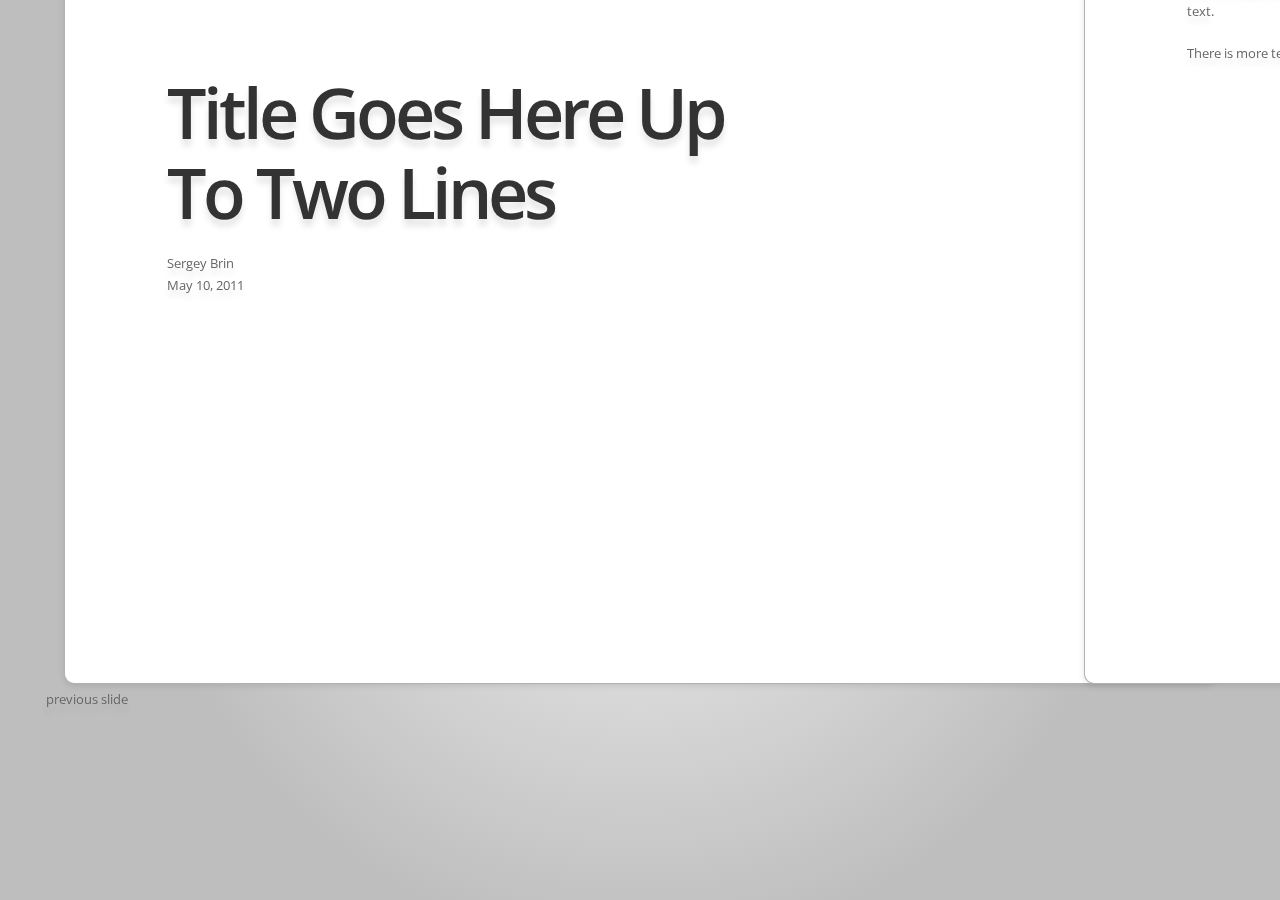
<file: index.html>
<!DOCTYPE html>
<!--[if lt IE 7]> <html class="ie6" lang="en"> <![endif]-->
<!--[if IE 7]>    <html class="ie7" lang="en"> <![endif]-->
<!--[if IE 8]>    <html class="ie8" lang="en"> <![endif]-->
<!--[if gt IE 8]><!--> <html class="no-js" lang="en"> <!--<![endif]-->
<!--
  Responsive html5slides
  Author: Jared Gholston
  URL: https://github.com/jarbot/responsive-html5slides

  Based on:
  Google HTML5 slide template

  Authors: Luke Mahé (code)
           Marcin Wichary (code and design)
           
           Dominic Mazzoni (browser compatibility)
           Charles Chen (ChromeVox support)

  URL: http://code.google.com/p/html5slides/
-->
  <head>
    <title>Presentation</title>
    <meta charset='utf-8'>
    <meta id="viewport" name="viewport" content="width=device-width, initial-scale=1.0">
    <link rel="stylesheet" type="text/css" href="css/responsive_slides.css">
  </head>
  <body style='display: none'>

    <section class='slides layout-regular template-default'>
      
      <!-- Your slides (<article>s) go here. Delete or comment out the
           slides below. -->
        
        
      <article>
        <h1 id="testFlow">
          Title Goes Here Up
          <br>
          To Two Lines
        </h1>
        <p>
          Sergey Brin
          <br>
          May 10, 2011
        </p>
      </article>
      
      <article>
        <p>
          This is a slide with just text. This is a slide with just text.
          This is a slide with just text. This is a slide with just text.
          This is a slide with just text. This is a slide with just text.
        </p>
        <p>
          There is more text just underneath.
        </p>
      </article>

      <article>
        <h3>
          Simple slide with header and text
        </h3>
        <p>
          This is a slide with just text. This is a slide with just text.
          This is a slide with just text. This is a slide with just text.
          This is a slide with just text. This is a slide with just text.
        </p>
        <p>
          There is more text just underneath with a <code>code sample: 5px</code>.
        </p>
      </article>

      <article class='smaller'>
        <h3>
          Simple slide with header and text (small font)
        </h3>
        <p>
          This is a slide with just text. This is a slide with just text.
          This is a slide with just text. This is a slide with just text.
          This is a slide with just text. This is a slide with just text.
        </p>
        <p>
          There is more text just underneath with a <code>code sample: 5px</code>.
        </p>
      </article>

      <article>
        <h3>
          Slide with bullet points and a longer title, just because we
          can make it longer
        </h3>
        <ul>
          <li>
            Use this template to create your presentation
          </li>
          <li>
            Use the provided color palette, box and arrow graphics, and
            chart styles
          </li>
          <li>
            Instructions are provided to assist you in using this
            presentation template effectively
          </li>
          <li>
            At all times strive to maintain Google's corporate look and feel
          </li>
        </ul>
      </article>

      <article>
        <h3>
          Slide with bullet points that builds
        </h3>
        <ul class="build">
          <li>
            This is an example of a list
          </li>
          <li>
            The list items fade in
          </li>
          <li>
            Last one!
          </li>
        </ul>

        <div class="build">
          <p>Any element with child nodes can build.</p>
          <p>It doesn't have to be a list.</p>
        </div>
      </article>

      <article class='smaller'>
        <h3>
          Slide with bullet points (small font)
        </h3>
        <ul>
          <li>
            Use this template to create your presentation
          <li>
            Use the provided color palette, box and arrow graphics, and
            chart styles
          <li>
            Instructions are provided to assist you in using this
            presentation template effectively
          <li>
            At all times strive to maintain Google's corporate look and feel
        </ul>
      </article>

      <article>
        <h3>
          Slide with a table
        </h3>
        
        <table>
          <tr>
            <th>
              Name
            <th>
              Occupation
          <tr>
            <td>
              Luke Mahé
            <td>
              V.P. of Keepin’ It Real
          <tr>
            <td>
              Marcin Wichary
            <td>
              The Michael Bay of Doodles
        </table>
      </article>
      
      <article class='smaller'>
        <h3>
          Slide with a table (smaller text)
        </h3>
        
        <table>
          <tr>
            <th>
              Name
            <th>
              Occupation
          <tr>
            <td>
              Luke Mahé
            <td>
              V.P. of Keepin’ It Real
          <tr>
            <td>
              Marcin Wichary
            <td>
              The Michael Bay of Doodles
        </table>
      </article>
      
      <article>
        <h3>
          Styles
        </h3>
        <ul>
          <li>
            <span class='red'>class="red"</span>
          <li>
            <span class='blue'>class="blue"</span>
          <li>
            <span class='green'>class="green"</span>
          <li>
            <span class='yellow'>class="yellow"</span>
          <li>
            <span class='black'>class="black"</span>
          <li>
            <span class='white'>class="white"</span>
          <li>
            <b>bold</b> and <i>italic</i>
        </ul>
      </article>
      
      <article>
        <h2>
          Segue slide
        </h2>
      </article>

      <article>
        <h3>
          Slide with an image
        </h3>
        <p>
          <img src='images/example-graph.png' class="resize">
        </p>
        <div class='source'>
          Source: Sergey Brin
        </div>
      </article>

      <article>
        <h3>
          Slide with an image (centered)
        </h3>
        <p>
          <img class='centered' src='images/example-graph.png' class="resize">
        </p>
        <div class='source'>
          Source: Larry Page
        </div>
      </article>

      <article class='fill'>
        <h3>
          Image filling the slide (with optional header)
        </h3>
        <p>
          <img src='images/example-cat.jpg'>
        </p>
        <div class='source white'>
          Source: Eric Schmidt
        </div>
      </article>

      <article>
        <h3>
          This slide has some code
        </h3>
        <section>
        <pre>
&lt;script type='text/javascript'&gt;
  // Say hello world until the user starts questioning
  // the meaningfulness of their existence.
  function helloWorld(world) {
    for (var i = 42; --i &gt;= 0;) {
      alert('Hello ' + String(world));
    }
  }
&lt;/script&gt;
&lt;style&gt;
  p { color: pink }
  b { color: blue }
  u { color: 'umber' }
&lt;/style&gt;
</pre>
        </section>
      </article>
      
      <article class='smaller'>
        <h3>
          This slide has some code (small font)
        </h3>
        <section>
<pre>
&lt;script type='text/javascript'&gt;
  // Say hello world until the user starts questioning
  // the meaningfulness of their existence.
  function helloWorld(world) {
    for (var i = 42; --i &gt;= 0;) {
      alert('Hello ' + String(world));
    }
  }
&lt;/script&gt;
&lt;style&gt;
  p { color: pink }
  b { color: blue }
  u { color: 'umber' }
&lt;/style&gt;
</pre>
        </section>
      </article>
      
      <article>
        <q>
          The best way to predict the future is to invent it.
        </q>
        <div class='author'>
          Alan Kay
        </div>
      </article>
      
      <article class='smaller'>
        <q>
          A distributed system is one in which the failure of a computer 
          you didn’t even know existed can render your own computer unusable.
        </q>
        <div class='author'>
          Leslie Lamport
        </div>
      </article>
      
      <article class='nobackground'>
        <h3>
          A slide with an embed + title
        </h3>
        
        <iframe src='http://www.google.com/doodle4google/history.html'></iframe>
      </article>

      <article class='nobackground'>
        <iframe src='http://www.google.com/doodle4google/history.html'></iframe>
      </article>

      <article class='fill'>
        <h3>
          Full-slide embed with (optional) slide title on top
        </h3>
        <iframe src='http://www.google.com/doodle4google/history.html'></iframe>
      </article>
      
      <article>
        <h3>
          Thank you!
        </h3>
        
        <ul>
          <li>
            <a href='http://www.google.com'>google.com</a>
        </ul>
      </article>

    </section>

    <script src='js/slides.js'></script>

  </body>
</html>
</file>
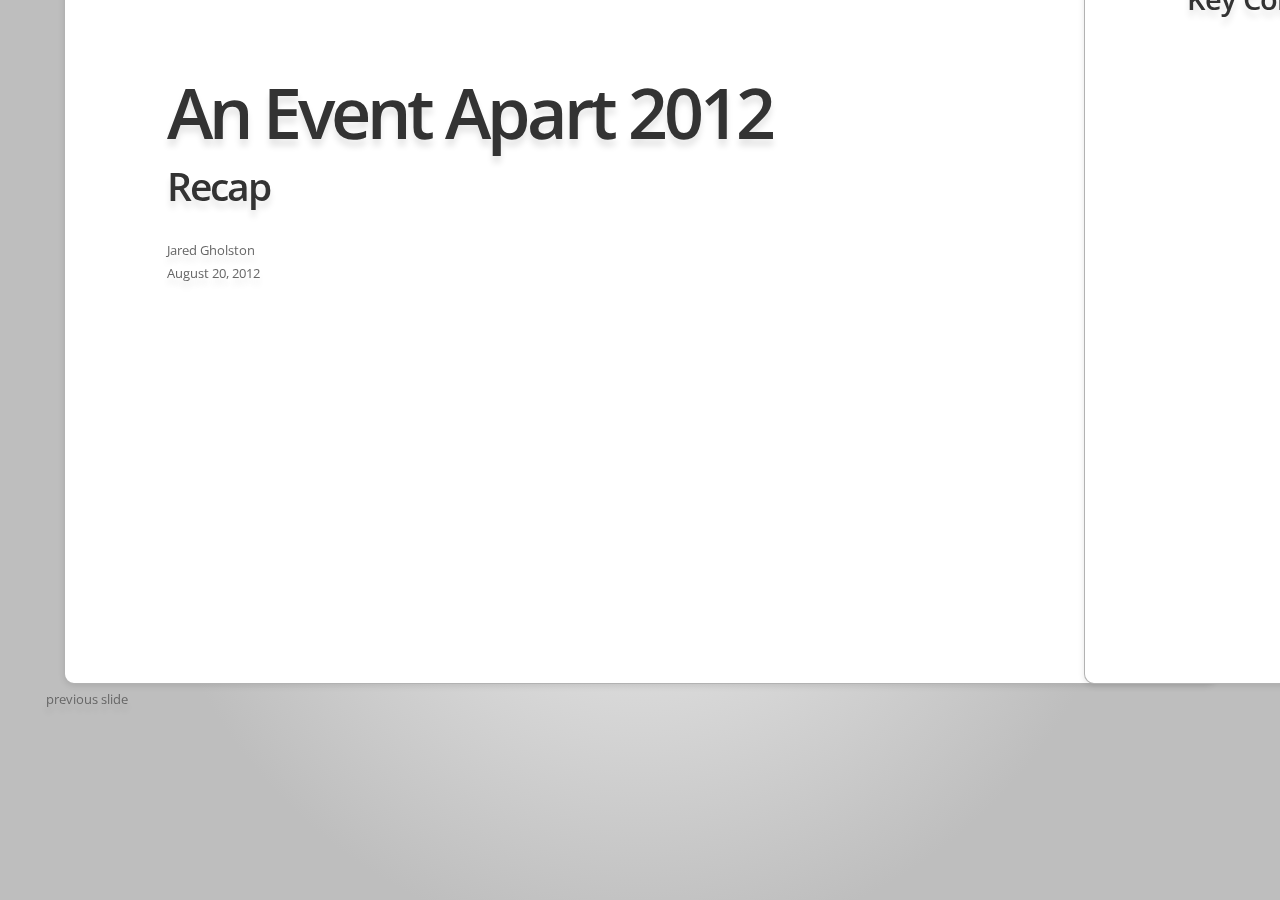
<file: AEA_2012.html>
<!DOCTYPE html>
<!--[if lt IE 7]> <html class="ie6" lang="en"> <![endif]-->
<!--[if IE 7]>    <html class="ie7" lang="en"> <![endif]-->
<!--[if IE 8]>    <html class="ie8" lang="en"> <![endif]-->
<!--[if gt IE 8]><!-->
<html class="no-js" lang="en" xmlns="http://www.w3.org/1999/html" xmlns="http://www.w3.org/1999/html"> <!--<![endif]-->
<!--
  Responsive html5slides
  Author: Jared Gholston
  URL: https://github.com/jarbot/responsive-html5slides

  Based on:
  Google HTML5 slide template

  Authors: Luke Mahé (code)
           Marcin Wichary (code and design)
           
           Dominic Mazzoni (browser compatibility)
           Charles Chen (ChromeVox support)

  URL: http://code.google.com/p/html5slides/
-->
  <head>
    <title>An Event Apart Recap 2012</title>
    <meta charset='utf-8'>
    <meta id="viewport" name="viewport" content="width=device-width, initial-scale=1.0">
    <link rel="stylesheet" type="text/css" href="css/responsive_slides.css">
  </head>
  <body style='display: none' class="debug">

    <section class='slides layout-regular template-default'>
      
        <!-- Your slides (<article>s) go here. Delete or comment out the
           slides below. -->


        <article>
            <h1 id="testFlow">
              An Event Apart 2012
            </h1>
            <h2>
              Recap
            </h2>
            <p>
              Jared Gholston
              <br>
              August 20, 2012
            </p>
        </article>
      
        <article>
          <h3>Key Concepts</h3>
          <ul class="build toc">
              <li>mobile first</li>
              <li>responsive</li>
              <li>mobile first</li>
              <li>responsive</li>
              <li>mobile first</li>
          </ul>
                  <!--
                  <li>mobile/content first (zeldman)</li>
                  <li>style guide (starbucks, marcotte)</li>
                  <li>responsive & mobile first (images,media, etc marcotte)</li>
                  <li>TV is not radio</li>
                  <li>The web is not print</li>
                  <li>Mobile browsing is not a tiny desktop</li>
                  <li>adaptive content</li>
                  <li>optimizing forms for mobile</li> -->
        </article>

        <article>
            <h1>Thank You.</h1>
            <h2>Questions?</h2>
        </article>

        <article>
            <h1>Genesis</h1>
            <h2 class="build">Mobile First.</h2>
        </article>

        <article>
            <h1>Mobile First</h1>
            <h2 class="build">+ Content First</h2>
            <p class="notes">I recommend approaching gensis both from a mobile and content first strategy.</p>
        </article>

        <article>
            <h1 class="strikeThrough">LOREM IPSUM</h1>
            <p class="notes">No fake content boxes. At least start with a small set of real content.</p>
        </article>

        <article>
            <h1>Focus on what matters.</h1>
            <p class="notes">
                Going through the process of a mobile first design forces us to think about
                content hierarchy.
            </p>
            <p class="notes">
                What do we want our users to do?
            </p>
            <p class="notes">
                What can we get rid of?
            </p>
        </article>



      <article>
          <h2>What are we doing now?</h2>
          <h3 class="build">Desktop First</h3>
          <h3 class="build">Responsive</h3>
          <h3 class="build"></h3>
      </article>

      <article>
          <h2>20%</h2>
          <p>OF AMERICANS HAVE NO
              INTERNET ACCESS AT ALL.</p>
          <h2>35%</h2>
          <p>
              HAVE NO INTERNET
              ACCESS AT HOME.
          </p>
      </article>
        <article>
            <h2>29%</h2>
            <p>OF BLACK AMERICANS
                HAVE NO INTERNET ACCESS.</p>
            <h2>51%</h2>
            <p>
                HAVE NO BROADBAND
                ACCESS AT HOME.
            </p>
        </article>
        <article>
            <h2>32%</h2>
            <p>OF HISPANIC AMERICANS
                HAVE NO INTERNET ACCESS.</p>
            <h2>49%</h2>
            <p>
                HAVE NO BROADBAND
                ACCESS AT HOME.
            </p>
        </article>
        <article>
            <h2>38%</h2>
            <p>OF AMERICANS WHO MAKE
                LESS THAN $30,000 PER YEAR
                HAVE NO INTERNET ACCESS.</p>
            <h2>59%</h2>
            <p>
                HAVE NO BROADBAND
                ACCESS AT HOME.
            </p>
        </article>
        <article>
            <h2>57%</h2>
            <p>OF AMERICANS WITH NO
                HIGH SCHOOL DIPLOMA
                HAVE NO INTERNET ACCESS.</p>
            <h2>88%</h2>
            <p>
                HAVE NO BROADBAND
                ACCESS AT HOME.
            </p>
        </article>
        <article>
            <h2>46%</h2>
            <p>OF AMERICANS WITH A
                DISABILITY HAVE NO
                INTERNET ACCESS.</p>
            <h2>59%</h2>
            <p>
                HAVE NO BROADBAND
                ACCESS AT HOME.
            </p>
        </article>
        <article>
            <h2>mobile ownership</h2>
            <p>2009: 85%</p>
            <p>2012: 88%</p>

            <h2>mobile internet use</h2>
            <p>2009: 31%</p>
            <p>2012: 55%</p>

        </article>

        <article>
            <p>31% OF ALL AMERICANS

                ONLY OR MOSTLY USE THE
                INTERNET ON THEIR MOBILES</p>
            <p>
                39% OF NO-COLLEGE AMERICANS</p
            <p>43% LOW-INCOME AMERICANS</p>
        </article>

        <article>
            <h2>Paypal MOBILE PAYMENTS</h2>
            <p class="build">$141M 2009</p>
            <p class="build">$750M 2010</p>
            <p class="build">$4B 2011</p>
        </article>

        <article>
        <h1>
          optimizing forms for mobile
        </h1>
      </article>
        <article>
            <ul>
                <li>Don’t remove critical features</li>
                <li>Use input types & attributes</li>
                <li>Show passwords by default</li>
                <li>Use input masks, if needed</li>
                <li>If possible, save passwords</li>
                <li>Consider single sign-on</li>
            </ul>
        </article>
        <article>
            <blockquote>
                “Masking passwords doesn't even increase
                security, but it does cost you business due
                to login failures.” -Jakob Nielsen
            </blockquote>
        </article>
        <article>
            <h2>Mobile form optimizations</h2>
            <ul>
                <li>be fleible in what you accept</li>
                <li>use input types and attributes</li>
                <li>don't remove critical features (help)</li>
            </ul>
        </article>

        <article>
            <h2>checkout forms</h2>
            <ul>
                <li class="build">71% 2010 shopping cart
                    abandonment rate</li>
                <li class="build">75% 2011 shopping cart
                    abandonment rate</li>
            </ul>
        </article>

      <article>
          <h2>checkout forms</h2>
          <ul>
              <li class="build">Remove unnecessary questions</li>
              <li class="build">keep people on the keys</li>
              <li class="build">reduce number of controls</li>
              <li class="build">progressive input types</li>
              <li class="build">combine fields when possible</li>
              <li class="build">remove optional fields</li>
              <li class="build">hide irrelvant controls (multiple phone numbers, address2)</li>
          </ul>
      </article>

    </section>

    <script src='js/slides.js'></script>

  </body>
</html>
</file>
<file: css/responsive_slides.css>
/*
  Google HTML5 slides template

  Authors: Luke Mahé (code)
           Marcin Wichary (code and design)
           
           Dominic Mazzoni (browser compatibility)
           Charles Chen (ChromeVox support)

  URL: http://code.google.com/p/html5slides/

  Responsive Adjustments by Jared Gholston
*/

/* Framework */
/* global settings and resets */
body, h1, h2, h3, h4, h5, h6, p, ol, ul, li, em, a, img, td, th, form, blockquote, iframe {
    padding: 0;
    margin: 0;
    border: none;
    outline: none;
    font-weight: inherit;
    font-style: inherit;
    font-size: 100%;
    font-family: inherit;
    vertical-align: baseline;
    text-align: left;
}
table {
    border-collapse: collapse;
}

html {
    height: 100%;
}

body {
    display: block !important;
    height: 100%;
    overflow: hidden;

    background: rgb(215, 215, 215);
    background: -o-radial-gradient(rgb(240, 240, 240), rgb(190, 190, 190));
    background: -moz-radial-gradient(rgb(240, 240, 240), rgb(190, 190, 190));
    background: -webkit-radial-gradient(rgb(240, 240, 240), rgb(190, 190, 190));
    background: -webkit-gradient(radial, 50% 50%, 0, 50% 50%, 500, from(rgb(240, 240, 240)), to(rgb(190, 190, 190)));

    font-family: 'Open Sans', Arial, sans-serif;

    color: rgb(102, 102, 102);
    text-shadow: 0 0.5em 0.5em rgba(0, 0, 0, .1);

    font-size: 0.8125rem;
    line-height: 1.73;

    -webkit-font-smoothing: antialiased;
}

img {
    max-width: 100%;
}

blockquote {
    font-size: 1.2rem;
}

.slides {
    width: 100%;
    height: 100%;
    left: 0;
    top: 0;

    position: absolute;

    -webkit-transform: translate3d(0, 0, 0);
}

.slides > article {
    display: block;

    position: absolute;
    overflow: hidden;

    width: 90%;
    height: 90%;

    left: 50%;
    top: 50%;

    margin-left: -45%;
    margin-top: -45%;

    padding: 8%;

    box-sizing: border-box;
    -o-box-sizing: border-box;
    -moz-box-sizing: border-box;
    -webkit-box-sizing: border-box;

    border-radius: 10px;
    -o-border-radius: 10px;
    -moz-border-radius: 10px;
    -webkit-border-radius: 10px;

    background-color: white;

    box-shadow: 0 2px 6px rgba(0, 0, 0, .1);
    border: 1px solid rgba(0, 0, 0, .3);

    transition: transform .3s ease-out;
    -o-transition: -o-transform .3s ease-out;
    -moz-transition: -moz-transform .3s ease-out;
    -webkit-transition: -webkit-transform .3s ease-out;
}



/* Clickable/tappable areas */

.slide-area {
    z-index: 1000;

    position: absolute;
    left: 0;
    top: 0;
    width: 10%;
    height: 100%;

    left: 50%;
    top: 50%;

    cursor: pointer;
    margin-top: -50%;

    tap-highlight-color: transparent;
    -o-tap-highlight-color: transparent;
    -moz-tap-highlight-color: transparent;
    -webkit-tap-highlight-color: transparent;
}

#prev-slide-area {
    margin-left: -50%;
}

#next-slide-area {
    margin-left: 40%;
}

#next-slide-area:hover::after {
    content: "next slide";
    position: absolute;
    bottom: 0;
}
#prev-slide-area:hover::after {
    content: "previous slide";
    position: absolute;
    bottom: 0;
    right: 0;
}

.slides.layout-widescreen #prev-slide-area,
.slides.layout-faux-widescreen #prev-slide-area {
    margin-left: -650px;
}

.slides.layout-widescreen #next-slide-area,
.slides.layout-faux-widescreen #next-slide-area {
    margin-left: 500px;
}

/* Slides */

.slides > article {
    display: none;
}

.slides > article.far-past {
    display: block;
    transform: translate(-2040px);
    -o-transform: translate(-2040px);
    -moz-transform: translate(-2040px);
    -webkit-transform: translate3d(-2040px, 0, 0);
}

.slides > article.past {
    display: block;
    transform: translate(-1020px);
    -o-transform: translate(-1020px);
    -moz-transform: translate(-1020px);
    -webkit-transform: translate3d(-1020px, 0, 0);
}

.slides > article.current {
    display: block;
    transform: translate(0);
    -o-transform: translate(0);
    -moz-transform: translate(0);
    -webkit-transform: translate3d(0, 0, 0);
}

.slides > article.next {
    display: block;
    transform: translate(1020px);
    -o-transform: translate(1020px);
    -moz-transform: translate(1020px);
    -webkit-transform: translate3d(1020px, 0, 0);
}

.slides > article.far-next {
    display: block;
    transform: translate(2040px);
    -o-transform: translate(2040px);
    -moz-transform: translate(2040px);
    -webkit-transform: translate3d(2040px, 0, 0);
}

.slides.layout-widescreen > article.far-past,
.slides.layout-faux-widescreen > article.far-past {
    display: block;
    transform: translate(-2260px);
    -o-transform: translate(-2260px);
    -moz-transform: translate(-2260px);
    -webkit-transform: translate3d(-2260px, 0, 0);
}

.slides.layout-widescreen > article.past,
.slides.layout-faux-widescreen > article.past {
    display: block;
    transform: translate(-1130px);
    -o-transform: translate(-1130px);
    -moz-transform: translate(-1130px);
    -webkit-transform: translate3d(-1130px, 0, 0);
}

.slides.layout-widescreen > article.current,
.slides.layout-faux-widescreen > article.current {
    display: block;
    transform: translate(0);
    -o-transform: translate(0);
    -moz-transform: translate(0);
    -webkit-transform: translate3d(0, 0, 0);
}

.slides.layout-widescreen > article.next,
.slides.layout-faux-widescreen > article.next {
    display: block;
    transform: translate(1130px);
    -o-transform: translate(1130px);
    -moz-transform: translate(1130px);
    -webkit-transform: translate3d(1130px, 0, 0);
}

.slides.layout-widescreen > article.far-next,
.slides.layout-faux-widescreen > article.far-next {
    display: block;
    transform: translate(2260px);
    -o-transform: translate(2260px);
    -moz-transform: translate(2260px);
    -webkit-transform: translate3d(2260px, 0, 0);
}

/* Styles for slides */

b {
    font-weight: 600;
}

.blue {
    color: rgb(0, 102, 204);
}

.yellow {
    color: rgb(255, 211, 25);
}

.green {
    color: rgb(0, 138, 53);
}

.red {
    color: rgb(255, 0, 0);
}

.black {
    color: black;
}

.white {
    color: white;
}

a {
    color: rgb(0, 102, 204);
}

a:visited {
    color: rgba(0, 102, 204, .75);
}

a:hover {
    color: black;
}

p {
    width: auto;
    margin-top: 20px;
}

p:first-child {
    margin-top: 0;
}

h1 {
    font-size: 4.5rem;
    line-height: 5.0rem;

    margin-top: 10%;

    font-weight: 600;

    letter-spacing: -0.25rem;

    color: rgb(51, 51, 51);
}

h2 {
    font-size: 3.0em;

    font-weight: 600;

    letter-spacing: -2px;

    color: rgb(51, 51, 51);
}

h3 {
    font-size: 1.8rem;
    line-height: 1.5;

    font-weight: 600;

    letter-spacing: -1px;

    margin-bottom: 1.0rem;

    color: rgb(51, 51, 51);
}

article.fill h3 {
    background: rgba(255, 255, 255, .75);
    padding-top: .2em;
    padding-bottom: .3em;
    margin-top: -.2em;
    margin-left: -60px;
    padding-left: 60px;
    margin-right: -60px;
    padding-right: 60px;
}

ul, ol {
    list-style-position: inside;
}
ul {
    list-style-image: none;
}
ul:first-child {
    margin-top: 0;
}

ul ul {
    margin-top: .5em;
}

li {
    margin-bottom: .5em;
    font-size: 1.5rem;
}

pre {
    font-family: 'Droid Sans Mono', 'Courier New', monospace;

    font-size: 20px;
    line-height: 28px;
    padding: 5px 10px;

    letter-spacing: -1px;

    margin-top: 40px;
    margin-bottom: 40px;

    color: black;
    background: rgb(240, 240, 240);
    border: 1px solid rgb(224, 224, 224);
    box-shadow: inset 0 2px 6px rgba(0, 0, 0, .1);

    overflow: hidden;
}

code {
    font-size: 95%;
    font-family: 'Droid Sans Mono', 'Courier New', monospace;

    color: black;
}

iframe {
    width: 100%;

    height: 620px;

    background: white;
    border: 1px solid rgb(192, 192, 192);
    margin: -1px;
    /*box-shadow: inset 0 2px 6px rgba(0, 0, 0, .1);*/
}

h3 + iframe {
    margin-top: 40px;
    height: 540px;
}

article.fill iframe {
    position: absolute;
    left: 0;
    top: 0;
    width: 100%;
    height: 100%;

    border: 0;
    margin: 0;

    border-radius: 10px;
    -o-border-radius: 10px;
    -moz-border-radius: 10px;
    -webkit-border-radius: 10px;

    z-index: -1;
}

article.fill img {
    position: absolute;
    left: 0;
    top: 0;

    border-radius: 10px;
    -o-border-radius: 10px;
    -moz-border-radius: 10px;
    -webkit-border-radius: 10px;

    z-index: -1;
}

img.centered {
    margin: 0 auto;
    display: block;
}

table {
    width: 100%;
    border-collapse: collapse;
    margin-top: 40px;
}

th {
    font-weight: 600;
    text-align: left;
}

td,
th {
    border: 1px solid rgb(224, 224, 224);
    padding: 5px 10px;
    vertical-align: top;
}

.source {
    position: absolute;
    left: 60px;
    top: 644px;
    padding-right: 175px;

    font-size: 15px;
    letter-spacing: 0;
    line-height: 18px;
}

q {
    display: block;
    font-size: 60px;
    line-height: 72px;

    margin-left: 20px;

    margin-top: 100px;
    margin-right: 150px;
}

q::before {
    content: '“';

    position: absolute;
    display: inline-block;
    margin-left: -2.1em;
    width: 2em;
    text-align: right;

    font-size: 90px;
    color: rgb(192, 192, 192);
}

q::after {
    content: '”';

    position: absolute;
    margin-left: .1em;

    font-size: 90px;
    color: rgb(192, 192, 192);
}

div.author {
    text-align: right;
    font-size: 40px;

    margin-top: 20px;
    margin-right: 150px;
}

div.author::before {
    content: '—';
}

/* Size variants */

article.smaller p,
article.smaller ul {
    font-size: 20px;
    line-height: 24px;
    letter-spacing: 0;
}

article.smaller table {
    font-size: 20px;
    line-height: 24px;
    letter-spacing: 0;
}

article.smaller pre {
    font-size: 15px;
    line-height: 20px;
    letter-spacing: 0;
}

article.smaller q {
    font-size: 40px;
    line-height: 48px;
}

article.smaller q::before,
article.smaller q::after {
    font-size: 60px;
}

.notes {
    display: none;
}

.debug .notes {
    display: block;
}

.strikeThrough {
    text-decoration: line-through;
    /*position: absolute;
    top: 31%;
    left: 0;
    height: 1%;
    width: 100%;
    background-color: #333;*/
}

/* Builds */

.build > * {
    transition: opacity 0.5s ease-in-out 0.2s;
    -o-transition: opacity 0.5s ease-in-out 0.2s;
    -moz-transition: opacity 0.5s ease-in-out 0.2s;
    -webkit-transition: opacity 0.5s ease-in-out 0.2s;
}

.to-build {
    opacity: 0;
}

/* Pretty print */

.prettyprint .str, /* string content */
.prettyprint .atv {
    /* a markup attribute value */
    color: rgb(0, 138, 53);
}

.prettyprint .kwd, /* a keyword */
.prettyprint .tag {
    /* a markup tag name */
    color: rgb(0, 102, 204);
}

.prettyprint .com {
    /* a comment */
    color: rgb(127, 127, 127);
    font-style: italic;
}

.prettyprint .lit {
    /* a literal value */
    color: rgb(127, 0, 0);
}

.prettyprint .pun, /* punctuation, lisp open bracket, lisp close bracket */
.prettyprint .opn,
.prettyprint .clo {
    color: rgb(127, 127, 127);
}

.prettyprint .typ, /* a type name */
.prettyprint .atn, /* a markup attribute name */
.prettyprint .dec,
.prettyprint .var {
    /* a declaration; a variable name */
    color: rgb(127, 0, 127);
}
</file>
